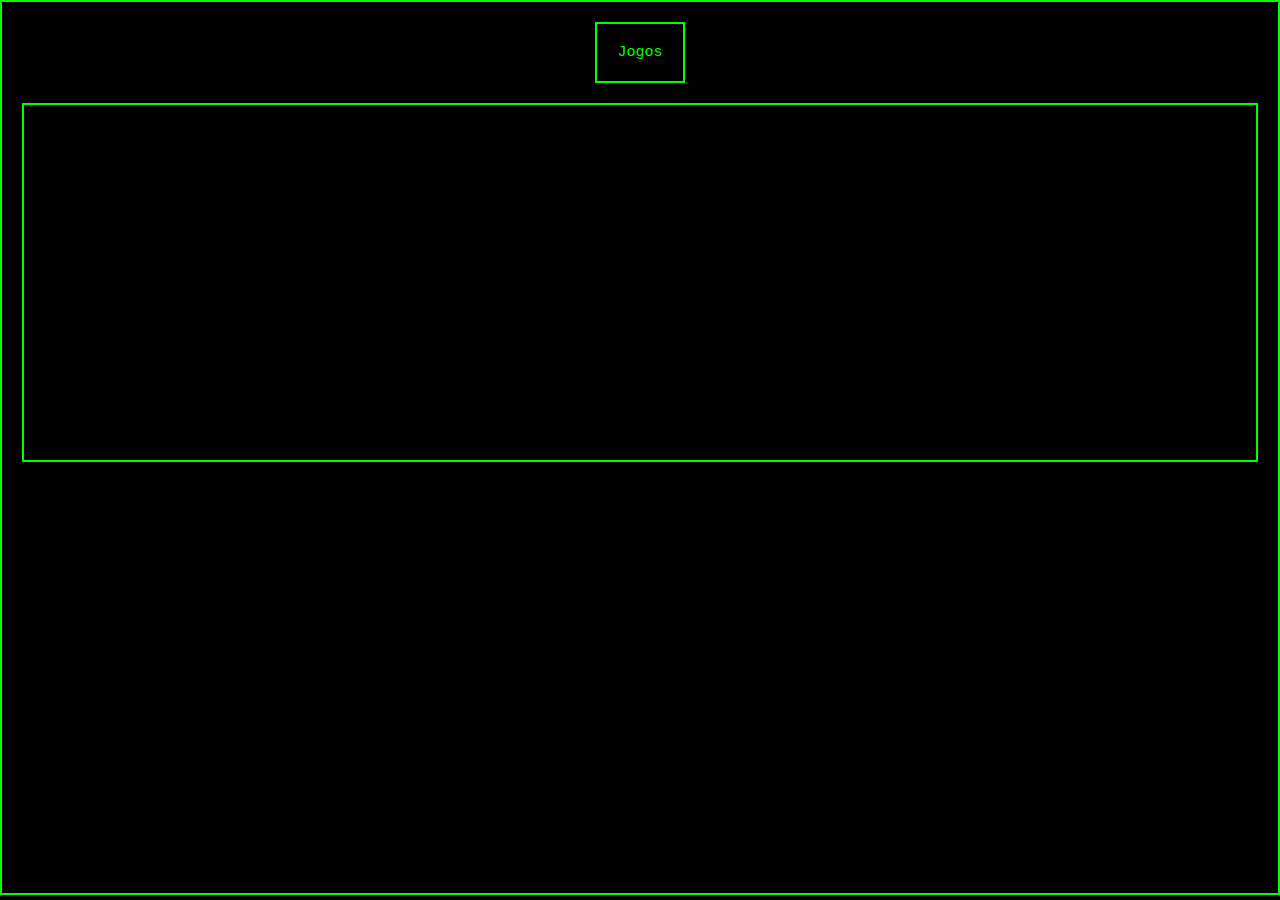
<file: SitePoggers/JogosDivertidos/index.html>
<!DOCTYPE html>
<html>
<head>
    <meta charset='utf-8'>
    <meta http-equiv='X-UA-Compatible' content='IE=edge'>
    <title>Jogos</title>
    <meta name='viewport' content='width=device-width, initial-scale=1'>
    <link rel='stylesheet' type='text/css' media='screen' href='assets/main.css'>
    <script src='assets/main.js'></script>
</head>
<body>

    <header>
        <p class="velNormal">Jogos Legais</p>
    </header>

    <main>
        <div class="game">
            <p class="velNormal">FAITH: the Unholy Trinity</p>
            <div class="row">
                <img src="assets/images/fut1.jpg" alt="Xx">
                <img src="assets/images/fut2.jpg" alt="Faith">
                <img src="assets/images/fut3.jpg" alt="The unholy">
                <img src="assets/images/fut2.jpg" alt="Trinity">
                <img src="assets/images/fut1.jpg" alt="xX">
            </div>
            <a href="https://store.steampowered.com/app/1179080/FAITH_The_Unholy_Trinity/" class="velNormal">https://store.steampowered.com/app/1179080/FAITH_The_Unholy_Trinity/</a>
        </div>
    </main>

    <footer>
        <p class="velNormal">Esses jogos são massa :)</p>
    </footer>

</body>
</html>
</file>
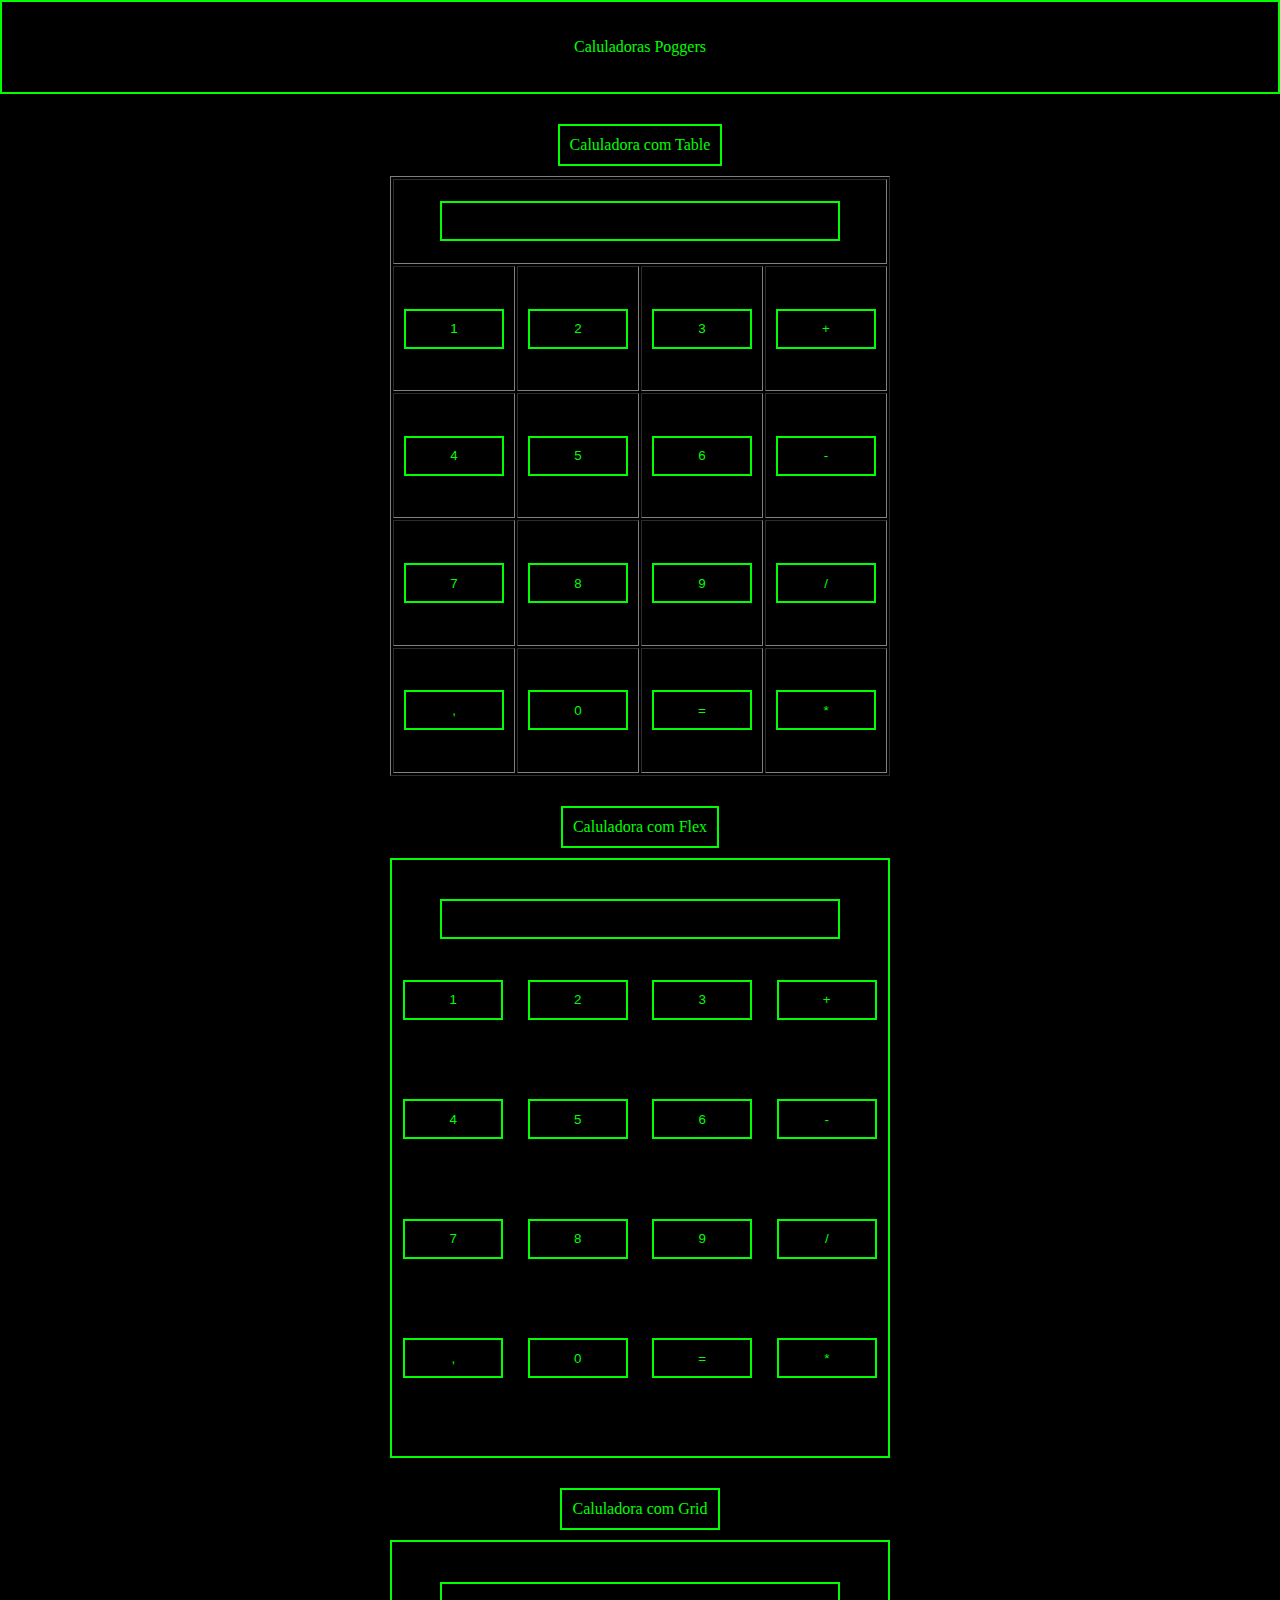
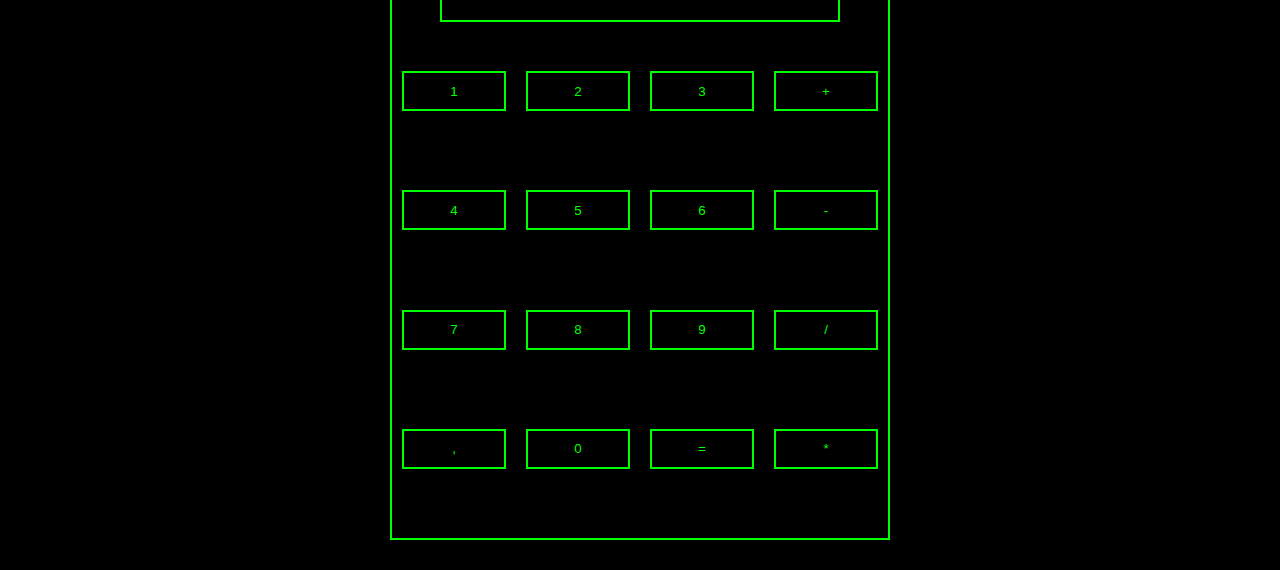
<file: calculadora/calculadora.html>
<!DOCTYPE html>
<html>
  <head>
    <meta charset="utf-8" />
    <title>Calculadora</title>
    <meta name="viewport" content="width=device-width, initial-scale=1" />
    <link
      rel="stylesheet"
      type="text/css"
      media="screen"
      href="assets/main.css"
    />
    <script src="assets/main.js"></script>
  </head>
  <body>
    <header>
      <p>Caluladoras Poggers</p>
    </header>

    <main>
      <div class="title">Caluladora com Table</div>
      <table class="calc calc-table" border="1">
        <tr>
          <th colspan="4"><input type="text" readonly /></th>
        </tr>

        <tr>
          <td><button>1</button></td>
          <td><button>2</button></td>
          <td><button>3</button></td>
          <td><button>+</button></td>
        </tr>
        <tr>
          <td><button>4</button></td>
          <td><button>5</button></td>
          <td><button>6</button></td>
          <td><button>-</button></td>
        </tr>
        <tr>
          <td><button>7</button></td>
          <td><button>8</button></td>
          <td><button>9</button></td>
          <td><button>/</button></td>
        </tr>
        <tr>
          <td><button>,</button></td>
          <td><button>0</button></td>
          <td><button>=</button></td>
          <td><button>*</button></td>
        </tr>
      </table>

      <div class="title">Caluladora com Flex</div>
      <div class="calc calc-flex">
        <input type="text" readonly />
        <button>1</button>
        <button>2</button>
        <button>3</button>
        <button>+</button>
        <button>4</button>
        <button>5</button>
        <button>6</button>
        <button>-</button>
        <button>7</button>
        <button>8</button>
        <button>9</button>
        <button>/</button>
        <button>,</button>
        <button>0</button>
        <button>=</button>
        <button>*</button>
      </div>

      <div class="title">Caluladora com Grid</div>
      <div class="calc calc-grid">
        <input type="text" readonly />
        <button data-char="1">1</button>
        <button data-char="2">2</button>
        <button data-char="3">3</button>
        <button data-char="4">4</button>
        <button data-char="5">5</button>
        <button data-char="6">6</button>
        <button data-char="7">7</button>
        <button data-char="8">8</button>
        <button data-char="9">9</button>
        <button data-char="0">0</button>
        <button data-char="+">+</button>
        <button data-char="-">-</button>
        <button data-char="/">/</button>
        <button data-char=",">,</button>
        <button data-char="*">*</button>
        <button data-char="=">=</button>
      </div>
    </main>

    <footer></footer>
  </body>
</html>
</file>
<file: SitePoggers/JogosDivertidos/assets/main.css>
html {
    --marginSize: 20px;
    --color: #00ff00  ;
    height: 100%;
    width: 100%;
}

body {
    text-align: center;
    background-color: black;
    color: var(--color);
    border: solid 2px var(--color);
    margin: 0;
    min-height: 99%;
    min-width: 99%;
    font-size: 15px;
    font-weight: lighter;
    font-family: 'Courier New', monospace;
}

header {
    border: solid 2px var(--color);
    height: fit-content;
    width: fit-content;
    margin: auto;
    margin-top: var(--marginSize);
}

header p {
    margin: var(--marginSize);
}
    
main {
    border: solid 2px var(--color);
    margin: var(--marginSize);
    padding: auto;
}

main .row {
    padding: 1rem;
    display: grid;
    gap: 1rem;
    grid-template-columns: repeat(auto-fill, minmax(200px, 1fr));
    grid-auto-rows: fill;
}

main .game {
    margin: var(--marginSize);
    margin-bottom: 50px;
}

main div img {
    border: solid 2px#00ff00;
    height: 200px;
    width: 200px;
    margin: auto;
    object-fit: cover;
    opacity: 0; 
}

footer {
    height: fit-content;
    width: fit-content;
    margin: auto;
}

a {
    color: #00ff00;
    margin-bottom: var(--marginSize);
}

.velNormal {
    visibility: hidden;
    white-space: nowrap;
}
</file>
<file: calculadora/assets/main.css>
* {
  box-sizing: border-box;
}

body {
  --color: #00ff00;
  background-color: black;
  color: var(--color);
  margin: 0;
  text-align: center;
}

header {
  padding: 20px;
  border: 2px solid #00ff00;
  margin-bottom: 30px;
}

.title {
  border: 2px solid var(--color);
  width: fit-content;
  margin: auto;
  margin-bottom: 10px;
  padding: 10px;
}

button:hover {
  transform: scale(1.05);
  z-index: 99;
  cursor: pointer;
}

.calc button,
.calc input {
  height: 40px;
  margin: 10px;
  color: var(--color);
  background-color: black;
  border: 2px solid#00ff00;
}

.calc-table {
  height: 600px;
  width: 500px;
  margin: auto;
  margin-bottom: 30px;
}

.calc-table td,
.calc-table th {
  padding: 0;
}

.calc input {
  width: 400px;
  margin: auto;
}

.calc-table button {
  width: 100px;
}

.calc-flex {
  display: flex;
  flex-wrap: wrap;
  margin: auto;
  margin-bottom: 30px;
  height: 600px;
  width: 500px;
  border: 2px solid var(--color);
  gap: 2px;
}

.calc-flex input {
  width: 400px;
  margin: auto;
}

.calc-flex button {
  margin: auto;
  margin-top: 0;
  margin-bottom: auto;
  height: 40px;
  width: 100px;
}

.calc-grid {
  display: grid;
  grid-template-columns: repeat(4, 1fr);
  grid-template-rows: repeat(5, 1fr);
  margin: 0 auto;
  margin-bottom: 30px;
  height: 600px;
  width: 500px;
  border: 2px solid var(--color);
}

.calc-grid input[type="text"] {
  grid-column: 1 / 5;
  width: 400px;
  margin: auto;
}

.calc-grid [data-char="+"] {
  grid-area: 2 / 4;
}

.calc-grid [data-char="-"] {
  grid-area: 3 / 4;
}

.calc-grid [data-char="/"] {
  grid-area: 4 / 4;
}

.calc-grid [data-char="*"] {
  grid-area: 5 / 4;
}

.calc-grid [data-char=","] {
  grid-area: 5 / 1;
}

.calc-grid [data-char="="] {
  grid-area: 5 / 3;
}
</file>
